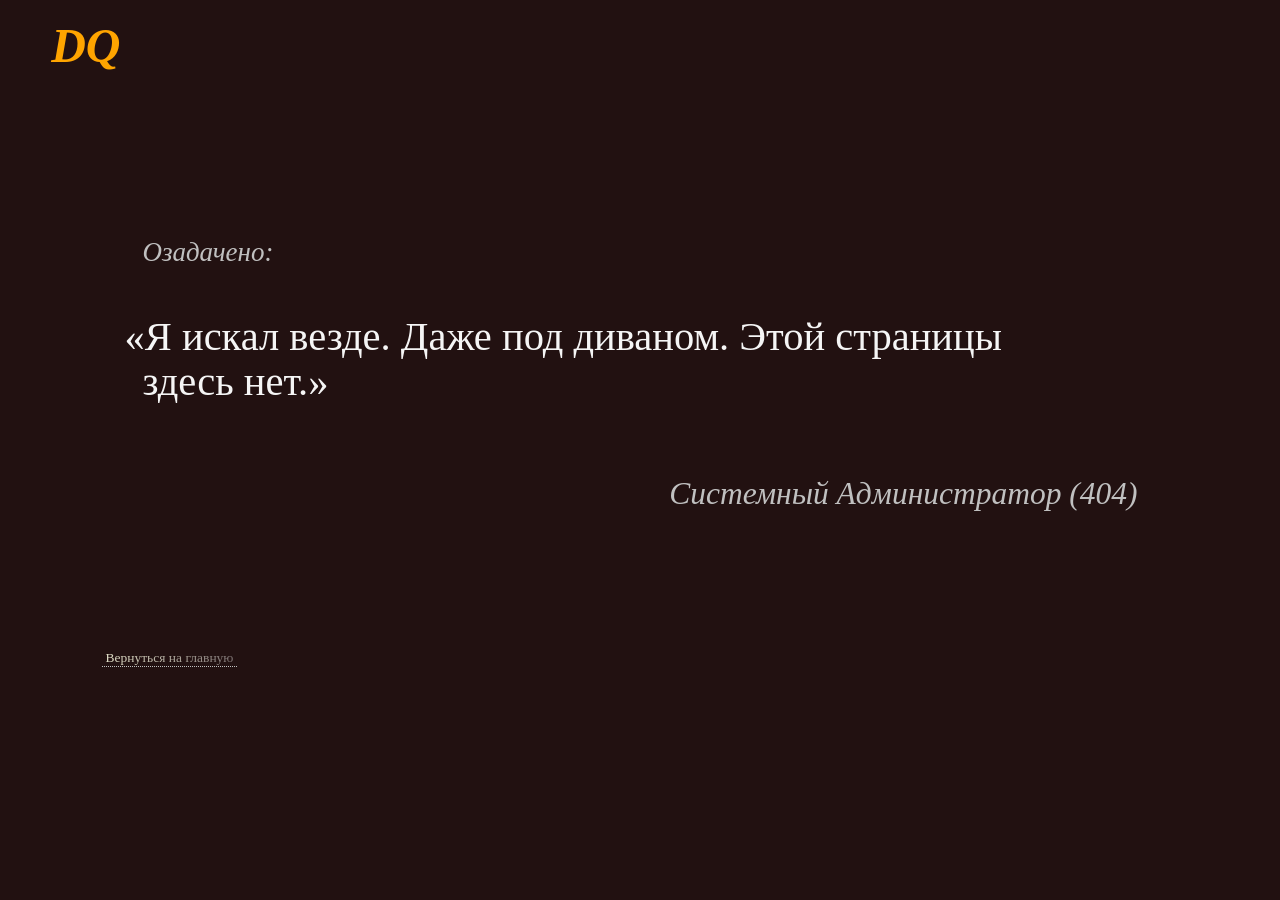
<file: dicquo/templates/static_404.html>
<!DOCTYPE html>
<html lang="ru">
<head>
  <meta charset="utf-8">
  <meta name="viewport" content="width=device-width, initial-scale=1">
  <title>404: Страница не найдена | DicQuo</title>
  <style>
    body { margin: 0; min-height: 100vh; background-color: #211; color: silver; font-family: serif; opacity: 1; transition: opacity 0.9s ease-in-out; }
    header { display: flex; justify-content: space-between; align-items: center; padding: 1vh 4vw; }
    header > #logo { margin-top: 1vh; float: left; }
    header > #logo a { border: none; text-decoration: none; color: silver;}
    main { padding: 1vh 8vw; display: flex; flex-direction: column; justify-content: center; min-height: 60vh; }
    main > article { display: flex; align-items: center; justify-content: center; gap: 2vw; }
    main > article > figure > p { color: silver; font-size: 3vmin; line-height: 3.5vmin; padding-bottom: 2vmin; font-style: italic; }
    main > article > figure > blockquote { color: whitesmoke; font-size: 4.5vmin; line-height: 5vmin; border:none; margin:0; padding:0; }
    main > article > figure > cite { color: silver; font-size: 3.5vmin; line-height: 4vmin; text-align: right; padding-top: 8vmin; font-style: italic; display: block; }
    .tags { text-align: center; color: silver; font-size: 1.5vmin; line-height: 1.9vmin; padding: 1vh 8vw; float: left;}
    .tags a { text-decoration: none; position: relative; padding: 0 0.5ex; display: inline-block; color: white; border-bottom: dotted 1px silver; background: linear-gradient(to right, rgba(255, 255, 255, 0.9) 40%, slategray, silver, lightyellow 50%, rgba(255, 255, 255, 0.4)); background-clip: initial; -webkit-background-clip: text; -webkit-text-fill-color: transparent; background-size: 250% 100%; -ms-filter: "progid:DXImageTransform.Microsoft.Alpha(Opacity=30)"; background-position: 100%; transition: background-position 0.65s ease; margin-right: 2vmin; }
    .tags a:hover { color: white; background-position: 0 100%; border-bottom: solid 1px white; }
  </style>
</head>
<body>
<header>
  <div id="logo">
    <a href="/" style="font-size: 3em; font-weight: bold; color: orange; font-style: italic">DQ</a>
  </div>
</header>
<main>
  <article>
    <figure>
      <p>Озадачено:</p>
      <blockquote id="bb">
        <span style="margin-left:-0.44em;">&laquo;</span>Я искал везде. Даже под&nbsp;диваном. Этой страницы здесь&nbsp;нет.»
      </blockquote>
      <cite>Системный Администратор (404)</cite>
    </figure>
  </article>
</main>
<div class="tags">
  <a href="/">Вернуться на главную</a>
</div>
</body>
</html>
</file>
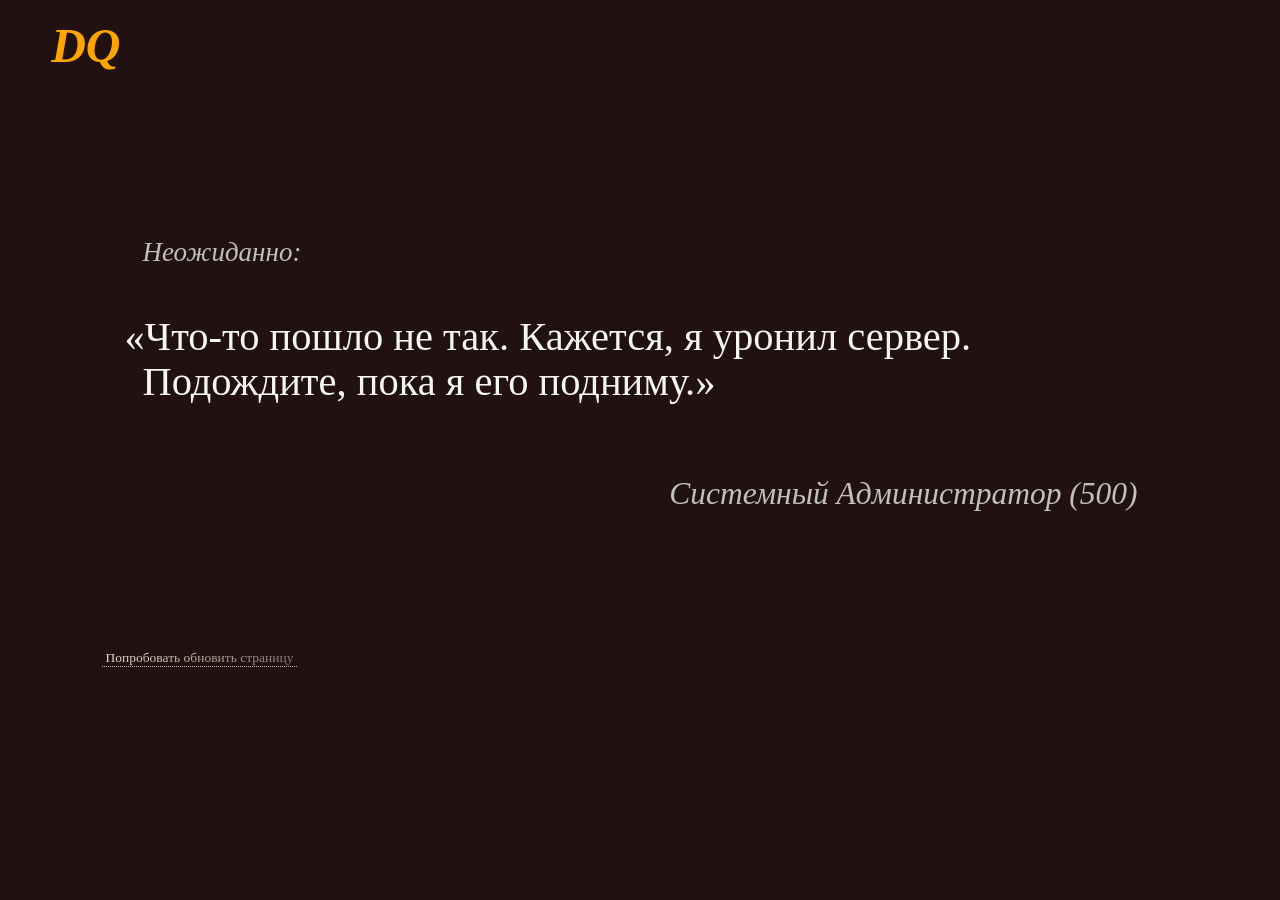
<file: dicquo/templates/static_500.html>
<!DOCTYPE html>
<html lang="ru">
<head>
  <meta charset="utf-8">
  <meta name="viewport" content="width=device-width, initial-scale=1">
  <title>500: Ошибка сервера | DicQuo</title>
  <style>
    body { margin: 0; min-height: 100vh; background-color: #211; color: silver; font-family: serif; opacity: 1; transition: opacity 0.9s ease-in-out; }
    header { display: flex; justify-content: space-between; align-items: center; padding: 1vh 4vw; }
    header > #logo { margin-top: 1vh; float: left; }
    header > #logo a { border: none; text-decoration: none; color: silver;}
    main { padding: 1vh 8vw; display: flex; flex-direction: column; justify-content: center; min-height: 60vh; }
    main > article { display: flex; align-items: center; justify-content: center; gap: 2vw; }
    main > article > figure > p { color: silver; font-size: 3vmin; line-height: 3.5vmin; padding-bottom: 2vmin; font-style: italic; }
    main > article > figure > blockquote { color: whitesmoke; font-size: 4.5vmin; line-height: 5vmin; border:none; margin:0; padding:0; }
    main > article > figure > cite { color: silver; font-size: 3.5vmin; line-height: 4vmin; text-align: right; padding-top: 8vmin; font-style: italic; display: block; }
    .tags { text-align: center; color: silver; font-size: 1.5vmin; line-height: 1.9vmin; padding: 1vh 8vw; float: left;}
    .tags a { text-decoration: none; position: relative; padding: 0 0.5ex; display: inline-block; color: white; border-bottom: dotted 1px silver; background: linear-gradient(to right, rgba(255, 255, 255, 0.9) 40%, slategray, silver, lightyellow 50%, rgba(255, 255, 255, 0.4)); background-clip: initial; -webkit-background-clip: text; -webkit-text-fill-color: transparent; background-size: 250% 100%; -ms-filter: "progid:DXImageTransform.Microsoft.Alpha(Opacity=30)"; background-position: 100%; transition: background-position 0.65s ease; margin-right: 2vmin; }
    .tags a:hover { color: white; background-position: 0 100%; border-bottom: solid 1px white; }
  </style>
</head>
<body>
<header>
  <div id="logo">
    <a href="/" style="font-size: 3em; font-weight: bold; color: orange; font-style: italic">DQ</a>
  </div>
</header>
<main>
  <article>
    <figure>
      <p>Неожиданно:</p>
      <blockquote id="bb">
        <span style="margin-left:-0.44em;">&laquo;</span>Что-то пошло не&nbsp;так. Кажется, я&nbsp;уронил сервер.
        Подождите, пока я&nbsp;его подниму.»
      </blockquote>
      <cite>Системный Администратор (500)</cite>
    </figure>
  </article>
</main>
<div class="tags">
  <a href="#" onclick="window.location.reload(); return false;">Попробовать обновить страницу</a>
</div>
</body>
</html>
</file>
